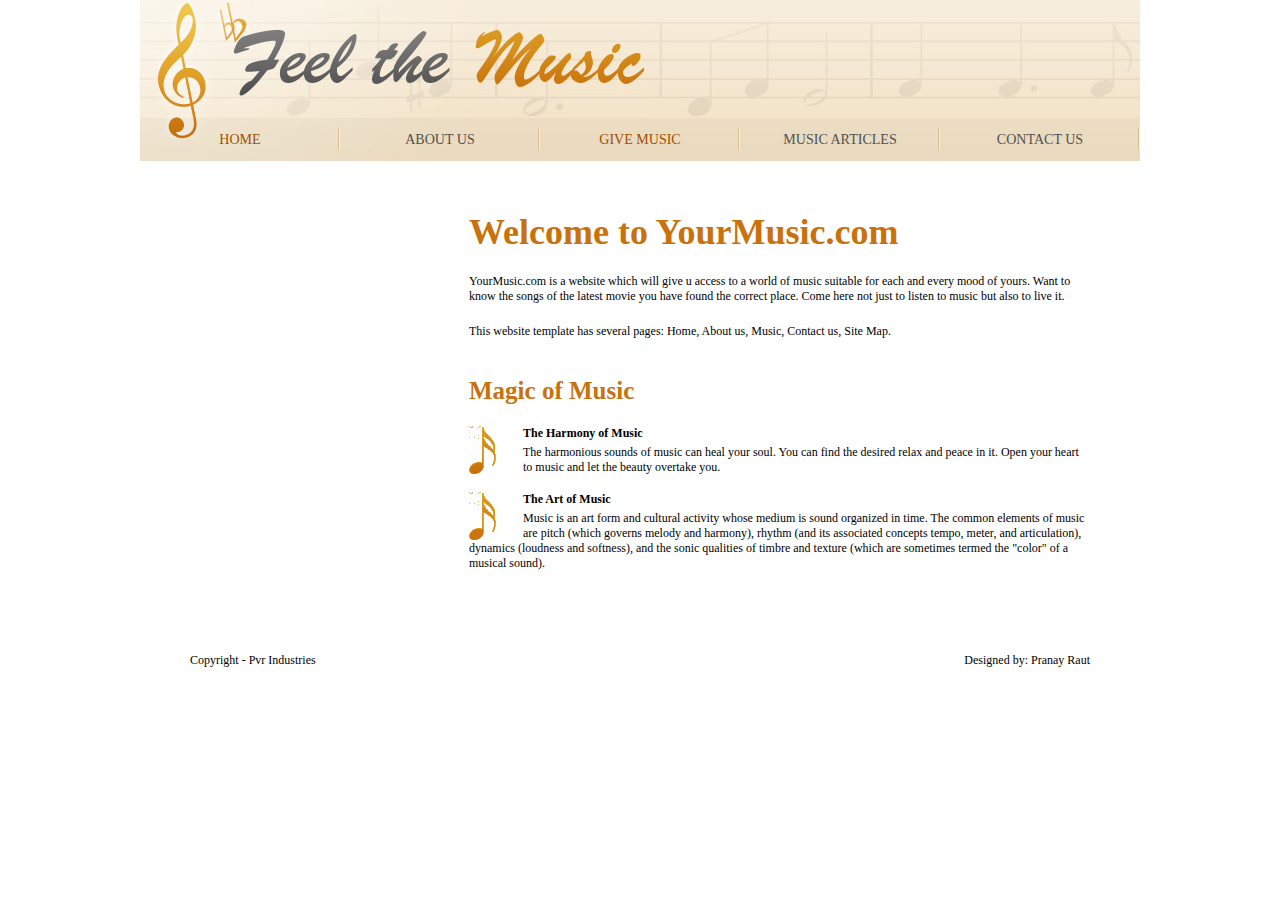
<file: index.html>
﻿<!DOCTYPE html>
<html>
<head>
<title>YourMusic.com</title>
<meta http-equiv="Content-Type" content="text/html; charset=utf-8" />
<link href="style.css" rel="stylesheet" type="text/css" />
</head>
<body id="page1">
<div class="tail-cont">
  <div class="tail-top-left"></div>
  <div class="tail-top">
    <div class="container">
      <!-- header -->
      <div id="header">
        <div class="logo"><a href="#"><img src="images/logo.jpg" alt="" /></a></div>
        <ul class="site-nav">
          <li><a href="index.html" class="act">Home</a></li>
          <li><a href="about-us.html">About Us</a></li>
<li><a href="musicup.php" class="act">Give Music</a></li>
          <li><a href="music.html">Music Articles</a></li>
          <li><a href="contact-us.html">Contact Us</a></li>
        </ul>
      </div>
      <!-- content -->
      <div id="content">
        <div class="indent">
          <div class="indent1">
            <h2>Welcome to YourMusic.com</h2>
            <p class="p1">YourMusic.com is a website which will give u access to a world of music suitable for each and every mood of yours. Want to know the songs of the latest movie you have found the correct place. Come here not just to listen to music but also to live it. </p>
            <p>This website template has several pages: Home, About us, Music, Contact us, Site Map.</p>
          </div>
          <h3>Magic of Music</h3>
          <ul class="list">
            <li><img src="images/icon4.gif" alt="" /><b>The Harmony of Music</b> The harmonious sounds of music can heal your soul. You can find the desired relax and peace in it. Open your heart to music and let the beauty overtake you.</li>
            <li><img src="images/icon4.gif" alt="" /><b>The Art of Music</b> Music is an art form and cultural activity whose medium is sound organized in time. The common elements of music are pitch (which governs melody and harmony), rhythm (and its associated concepts tempo, meter, and articulation), dynamics (loudness and softness), and the sonic qualities of timbre and texture (which are sometimes termed the "color" of a musical sound).</li>
          </ul>
        </div>
      </div>
    </div>
  </div>
  <div class="tail-bottom png">
    <!-- footer -->
    <div id="footer">
      <div class="container">
        <div class="indent">
          <div class="fleft">Copyright - Pvr Industries</div>
          <div class="fright">Designed by: Pranay Raut</div>
        </div>
      </div>
    </div>
  </div>
</div>
</body>
</html>
</file>
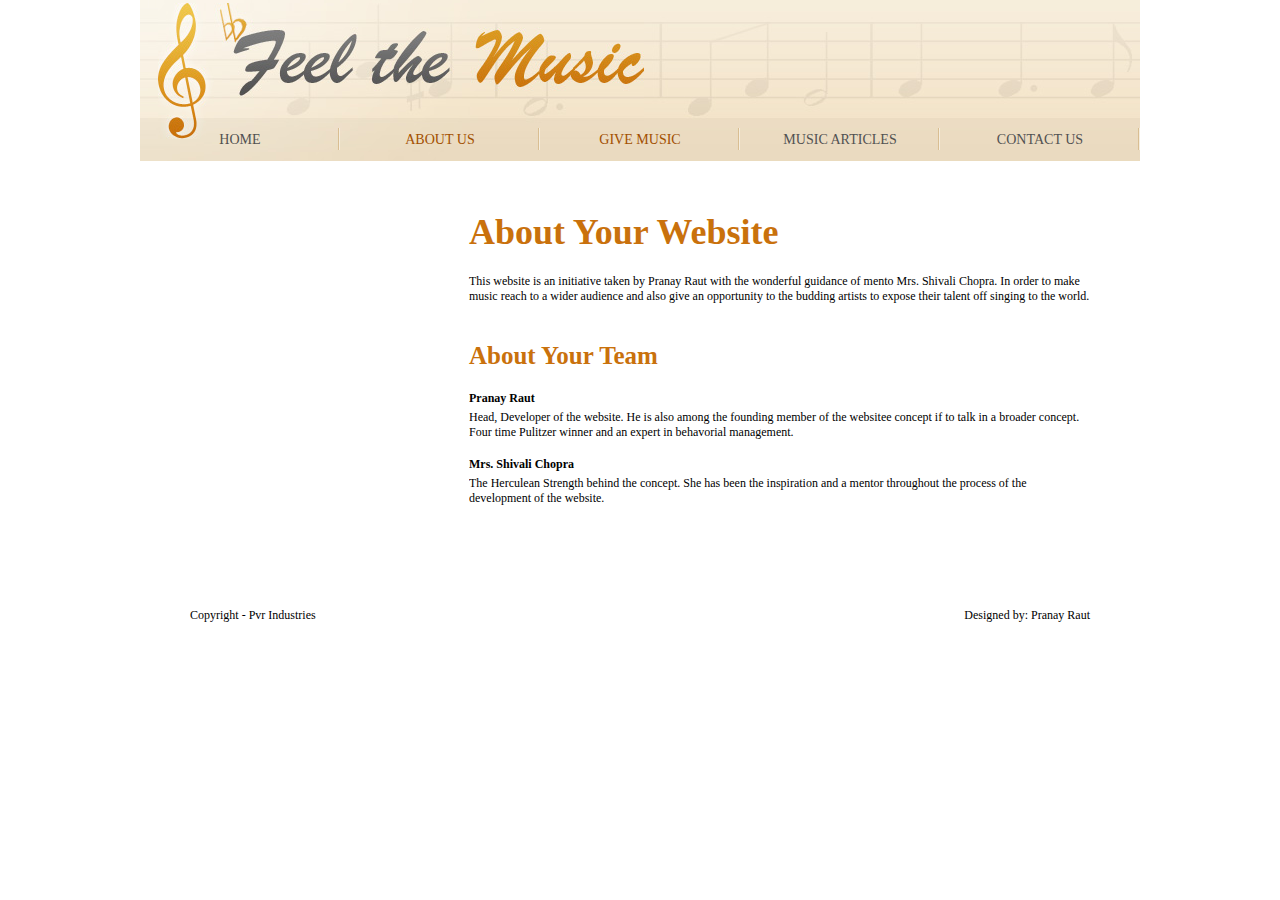
<file: about-us.html>
<!DOCTYPE html>
<html>
<head>
<title>YourMusic.com | About Us</title>
<meta http-equiv="Content-Type" content="text/html; charset=utf-8" />
<link href="style.css" rel="stylesheet" type="text/css" />
</head>
<body id="page2">
<div class="tail-cont">
  <div class="tail-top-left"></div>
  <div class="tail-top">
    <div class="container">
      <!-- header -->
      <div id="header">
        <div class="logo"><a href="#"><img src="images/logo.jpg" alt="" /></a></div>
        <ul class="site-nav">
          <li><a href="index.html">Home</a></li>
          <li><a href="about-us.html" class="act">About Us</a></li>
<li><a href="musicup.php" class="act">Give Music</a></li>
          <li><a href="music.html">Music Articles</a></li>
          <li><a href="contact-us.html">Contact Us</a></li>
        </ul>
      </div>
      <!-- content -->
      <div id="content">
        <div class="indent">
          <div class="indent1">
            <h2>About Your Website</h2>
            <p>This website is an initiative taken by Pranay Raut with the wonderful guidance of mento Mrs. Shivali Chopra. In order to make music reach to a wider audience and also give an opportunity to the budding artists to expose their talent off singing to the world.</p>
          </div>
          <h3>About Your Team</h3>
          <ul class="list p1">
            <li><b>Pranay Raut</b> Head, Developer of the website. He is also among the founding member of the websitee concept if to talk in a broader concept. Four time Pulitzer winner and an expert in behavorial management.</li>
            <li><b>Mrs. Shivali Chopra</b> The Herculean Strength behind the concept. She has been the inspiration and a mentor throughout the process of the development of the website. </li>
          </ul>
        </div>
        <div class="inner_copy">More <a href="#">Website Templates</a> @ Templates.com!</div>
      </div>
    </div>
  </div>
  <div class="tail-bottom png">
    <!-- footer -->
    <div id="footer">
      <div class="container">
        <div class="indent">
          <div class="fleft">Copyright - Pvr Industries</div>
          <div class="fright">Designed by: Pranay Raut</div>
        </div>
      </div>
    </div>
  </div>
</div>
</body>
</html>
</file>
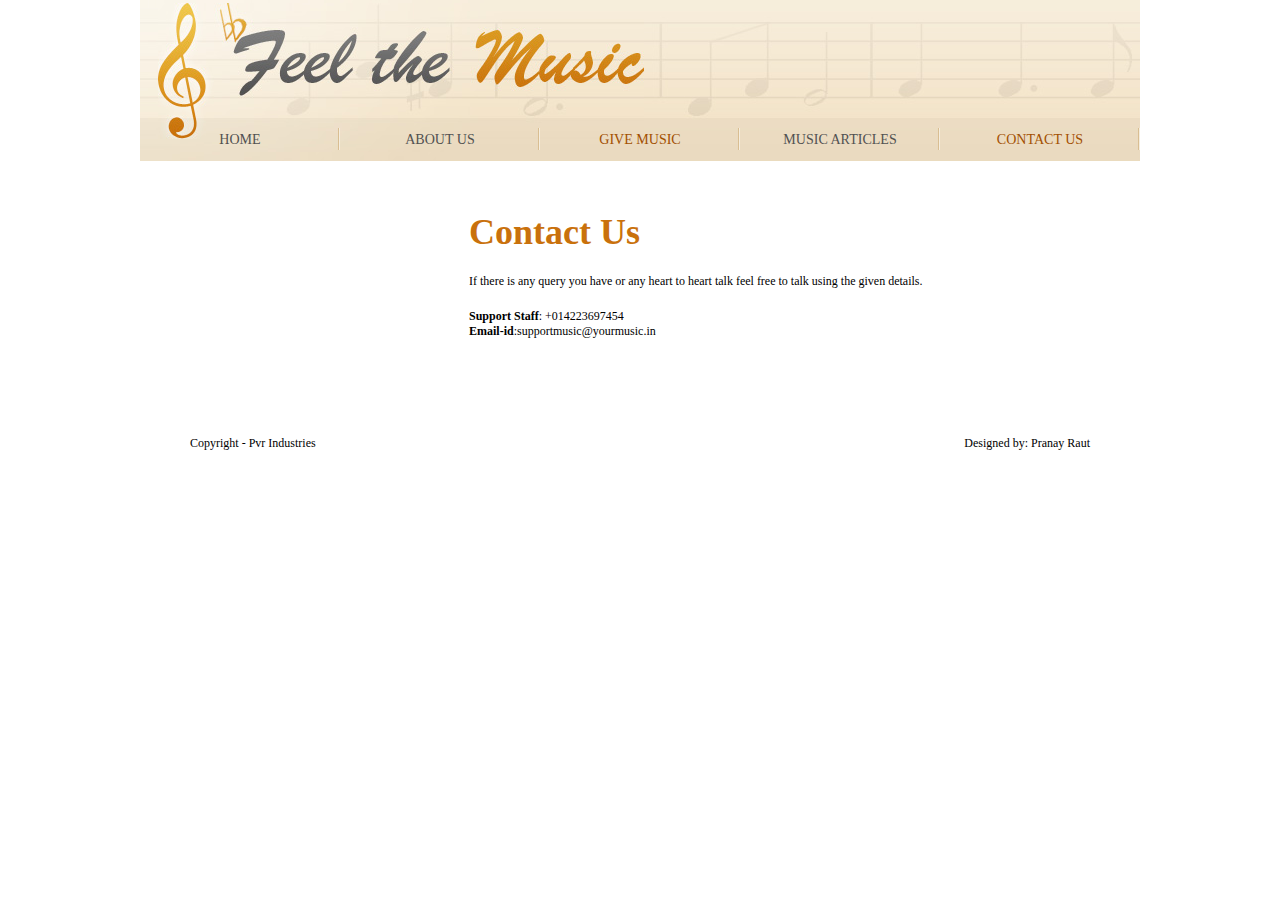
<file: contact-us.html>
<!DOCTYPE html>
<html>
<head>
<title>Feel The Music | Contact Us</title>
<meta http-equiv="Content-Type" content="text/html; charset=utf-8" />
<link href="style.css" rel="stylesheet" type="text/css" />
</head>
<body id="page5">
<div class="tail-cont">
  <div class="tail-top-left"></div>
  <div class="tail-top">
    <div class="container">
      <!-- header -->
      <div id="header">
        <div class="logo"><a href="#"><img src="images/logo.jpg" alt="" /></a></div>
        <ul class="site-nav">
          <li><a href="index.html">Home</a></li>
          <li><a href="about-us.html">About Us</a></li>
<li><a href="musicup.php" class="act">Give Music</a></li>
          <li><a href="music.html">Music Articles</a></li>
          <li><a href="contact-us.html" class="act">Contact Us</a></li>
        </ul>
      </div>
      <!-- content -->
      <div id="content">
        <div class="indent">
          <h2>Contact Us</h2>
          <p class="p1">If there is any query you have or any heart to heart talk feel free to talk using the given details.</p>
          <p><b>Support Staff</b>: +014223697454</p>
<spacer type=vertical size=500>
<p><b>Email-id</b>:supportmusic@yourmusic.in</p>
<br>  
        </div>
      </div>
    </div>
  </div>
  <div class="tail-bottom png">
    <!-- footer -->
    <div id="footer">
      <div class="container">
        <div class="indent">
          <div class="fleft">Copyright - Pvr Industries</div>
          <div class="fright">Designed by: Pranay Raut</div>
        </div>
      </div>
    </div>
  </div>
</div>
</body>
</html>
</file>
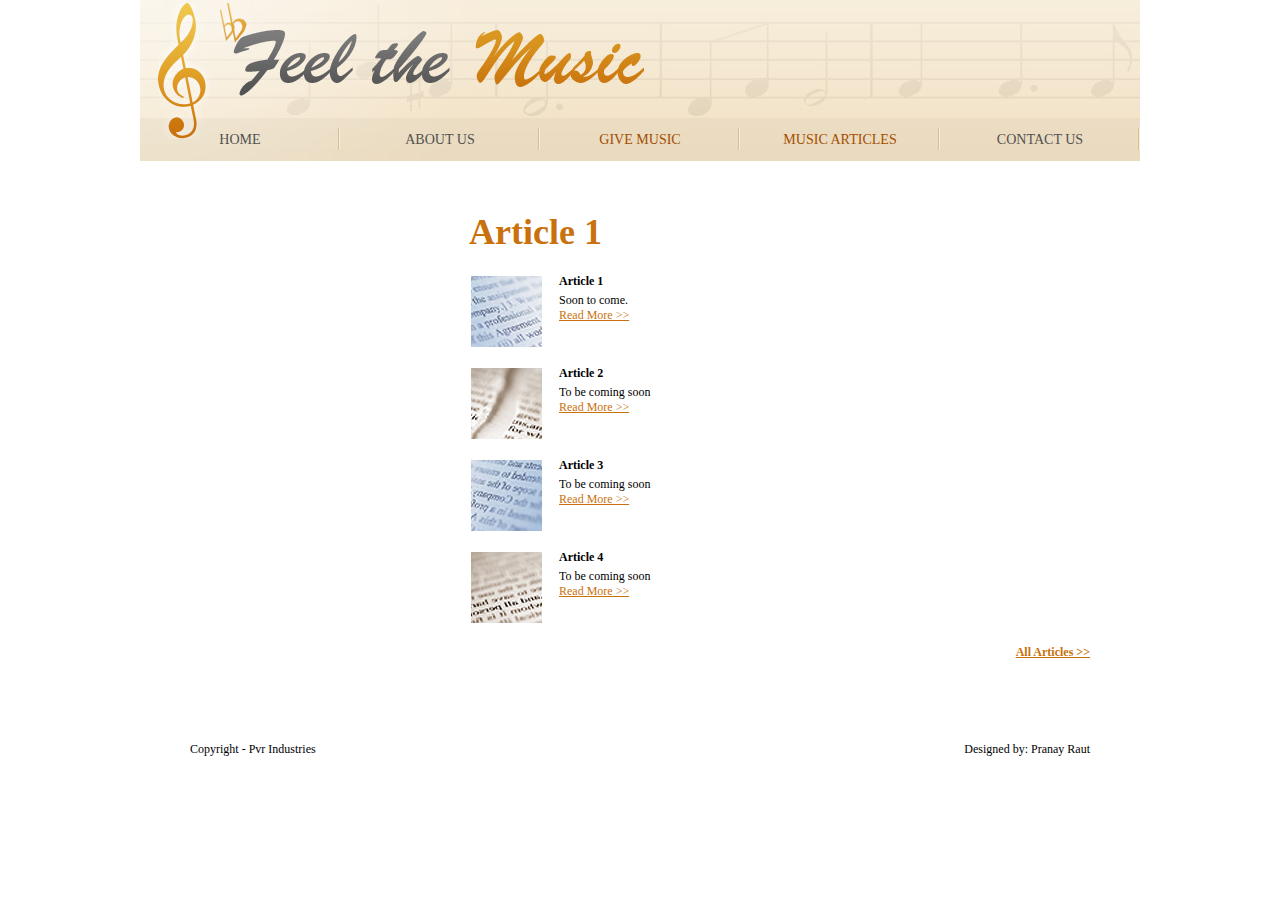
<file: music.html>
<!DOCTYPE html>
<html>
<head>
<title>YourMusic.com| Articles</title>
<meta http-equiv="Content-Type" content="text/html; charset=utf-8" />
<link href="style.css" rel="stylesheet" type="text/css" />
</head>
<body id="page3">
<div class="tail-cont">
  <div class="tail-top-left"></div>
  <div class="tail-top">
    <div class="container">
      <!-- header -->
      <div id="header">
        <div class="logo"><a href="#"><img src="images/logo.jpg" alt="" /></a></div>
        <ul class="site-nav">
          <li><a href="index.html">Home</a></li>
          <li><a href="about-us.html">About Us</a></li>
<li><a href="musicup.php" class="act">Give Music</a></li>
          <li><a href="music.html" class="act">Music Articles</a></li>
          <li><a href="contact-us.html">Contact Us</a></li>
        </ul>
      </div>
      <!-- content -->
      <div id="content">
        <div class="indent">
          <h2>Article 1</h2>
          <ul class="list p1">
            <li><img src="images/3page-img1.jpg" alt=""/><b>Article 1</b> Soon to come.<br />
              <a href="article.html">Read More &gt;&gt;</a></li>
            <li><img src="images/3page-img2.jpg" alt=""/><b>Article 2</b> To be coming soon<br />
              <a href="#">Read More &gt;&gt;</a></li>
            <li><img src="images/3page-img3.jpg" alt=""/><b>Article 3</b> To be coming soon<br />
              <a href="#">Read More &gt;&gt;</a></li>
            <li><img src="images/3page-img4.jpg" alt=""/><b>Article 4</b> To be coming soon<br />
              <a href="#">Read More &gt;&gt;</a></li>
          </ul>
          <div class="link"><a href="#">All Articles &gt;&gt;</a></div>
        </div>
        <div class="inner_copy"></div>
      </div>
    </div>
  </div>
  <div class="tail-bottom png">
    <!-- footer -->
    <div id="footer">
      <div class="container">
        <div class="indent">
           <div class="fleft">Copyright - Pvr Industries</div>
          <div class="fright">Designed by: Pranay Raut</div>
        </div>
      </div>
    </div>
  </div>
</div>
</body>
</html>
</file>
<file: style.css>
* {margin:0;padding:0}
html {min-width:1000px}
font-family:Tahoma, Arial, helvetica, sans-serif;font-size:100%;line-height:1em;color:#000;min-width:1000px}
input, textarea, select {font-family:Tahoma, Arial, helvetica, sans-serif;font-size:1em}
input, select {vertical-align:middle;font-weight:normal}
img {border:0;vertical-align:top;text-align:left}
object {vertical-align:top;outline:none}
/* global */
#header, #content, #footer {font-size:0.75em}
.wrapper {width:100%;overflow:hidden}
.container {width:1000px;margin:0 auto;position:relative}
.col-1, .col-2, .col-3 {float:left}
.fleft {float:left}
.fright {float:right}
.clear {clear:both}
.alignright {text-align:right}
.aligncenter {text-align:center}
.wrapper {width:100%;overflow:hidden}
p {margin:0;padding:0}
/* forms */
#contacts-form {clear:right;width:100%;overflow:hidden;padding:15px 0 0 0}
#contacts-form fieldset {border:none;float:left;}
#contacts-form .field {clear:both}
#contacts-form label {float:left;width:97px;line-height:18px;padding-bottom:8px;font-weight:bold;color:#9f5827}
#contacts-form input {width:227px;padding:1px 0 1px 3px;background:#fff;border-right:1px solid #db5100;border-left:0;border-top:0;border-bottom:1px solid #db5100;color:#70635b;float:left}
#contacts-form textarea {width:518px;height:252px;padding:1px 0 1px 3px;background:#fff;border-left:0;border-top:0;border-right:1px solid #db5100;border-bottom:1px solid #db5100;color:#70635b;margin-bottom:15px;overflow:auto;float:left}
/* list */
ul {list-style:none}
.nav {position:absolute;right:55px;top:56px}
.nav li {float:left;padding-right:24px;margin-right:24px;background:url(images/divider.gif) repeat-y right top;height:11px}
.nav li.last {background:none;padding-right:0;margin-right:0}
.site-nav {position:absolute;left:0;top:128px;z-index:2}
.site-nav li {float:left;text-transform:uppercase;font-size:1.17em;background:url(images/divider1.gif) repeat-y right top;line-height:1.08em}
.site-nav li a {color:#515151;text-decoration:none;display:block;width:200px;padding:4px 0 3px 0;text-align:center}
.site-nav li a:hover,
.site-nav li a.act {color:#a24f00}
.site-nav li.last {background:none}
.list {margin-top:-17px}
.list li {width:100%;overflow:hidden;vertical-align:top;padding-top:17px}
.list li b {display:block;margin-bottom:4px}
.list li img {float:left;margin-right:15px}
.list1 {padding-bottom:15px;margin:0;font-weight:bold}
.list1 li {padding:0 0 6px 8px;background:url(images/marker.gif) no-repeat left 6px}
.list1 li ul {padding:8px 0 0 12px;margin-bottom:-4px}
/* other */
.img-box1 {width:100%;overflow:hidden;padding-bottom:12px}
.img-box1 img {float:left;margin:0 20px 0 0}
.p1 {margin-bottom:20px}
/* txt, links, lines, titles */
a {color:#c9710c;outline:none}
a:hover{text-decoration:none}
h2, h3 {color:#c9710c;line-height:1.2em;margin-bottom:20px}
h2 {font-size:36px}
h3 {font-size:25px}
.link {text-align:right;font-weight:bold}
/*header*/
#header {background:url(images/header-bg.jpg) no-repeat left top;height:161px}
#header .logo {position:absolute;left:18px;top:3px}
/*content*/

#content .indent {padding:50px 50px 50px 329px}
#content .inner_copy {border:0;color:#fff;float:right;width:0.09%!important;margin:-100px;overflow:hidden;line-height:0px;padding:0px;font-size:11px}
#content .indent1 {padding-bottom:37px}
/*footer*/
#footer {height:79px}
#footer .indent {padding:32px 50px 20px 50px}
#footer a {color:#de7715}
#footer img {position:relative;top:-4px}
</file>
